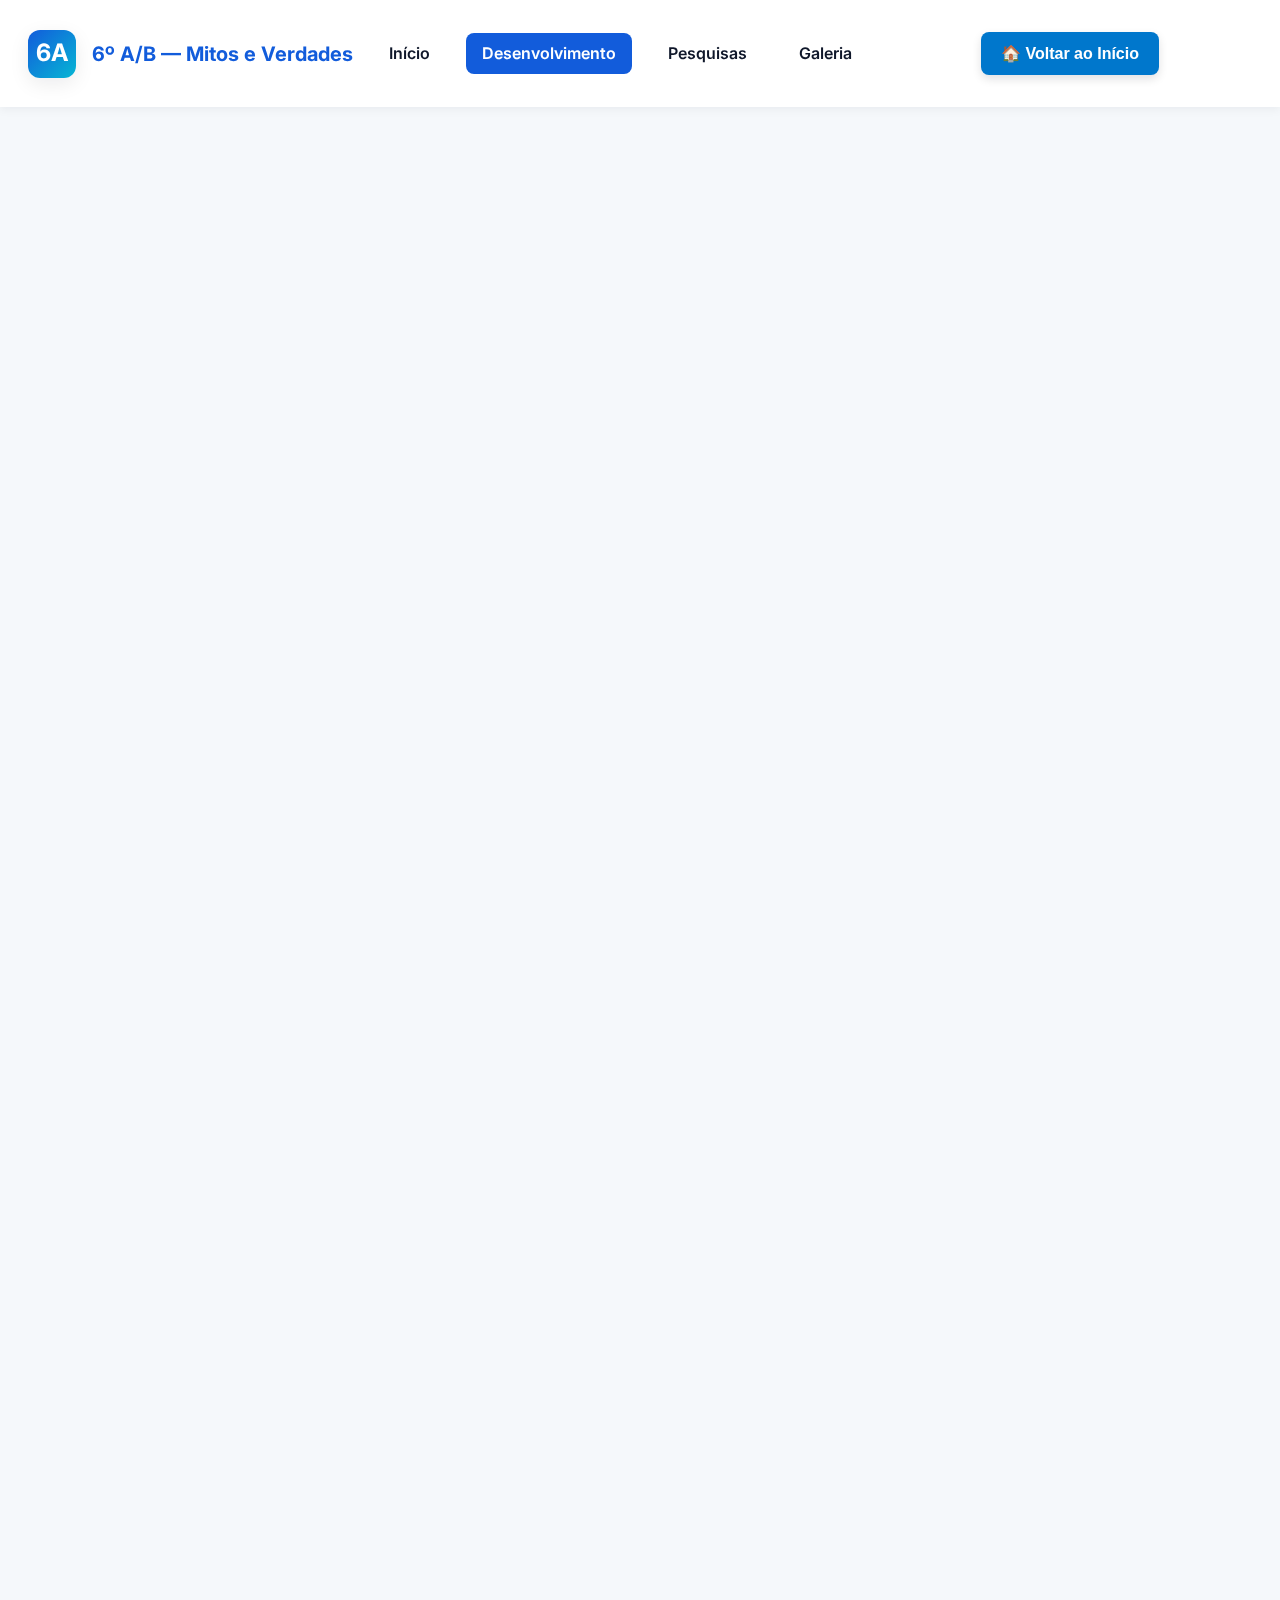
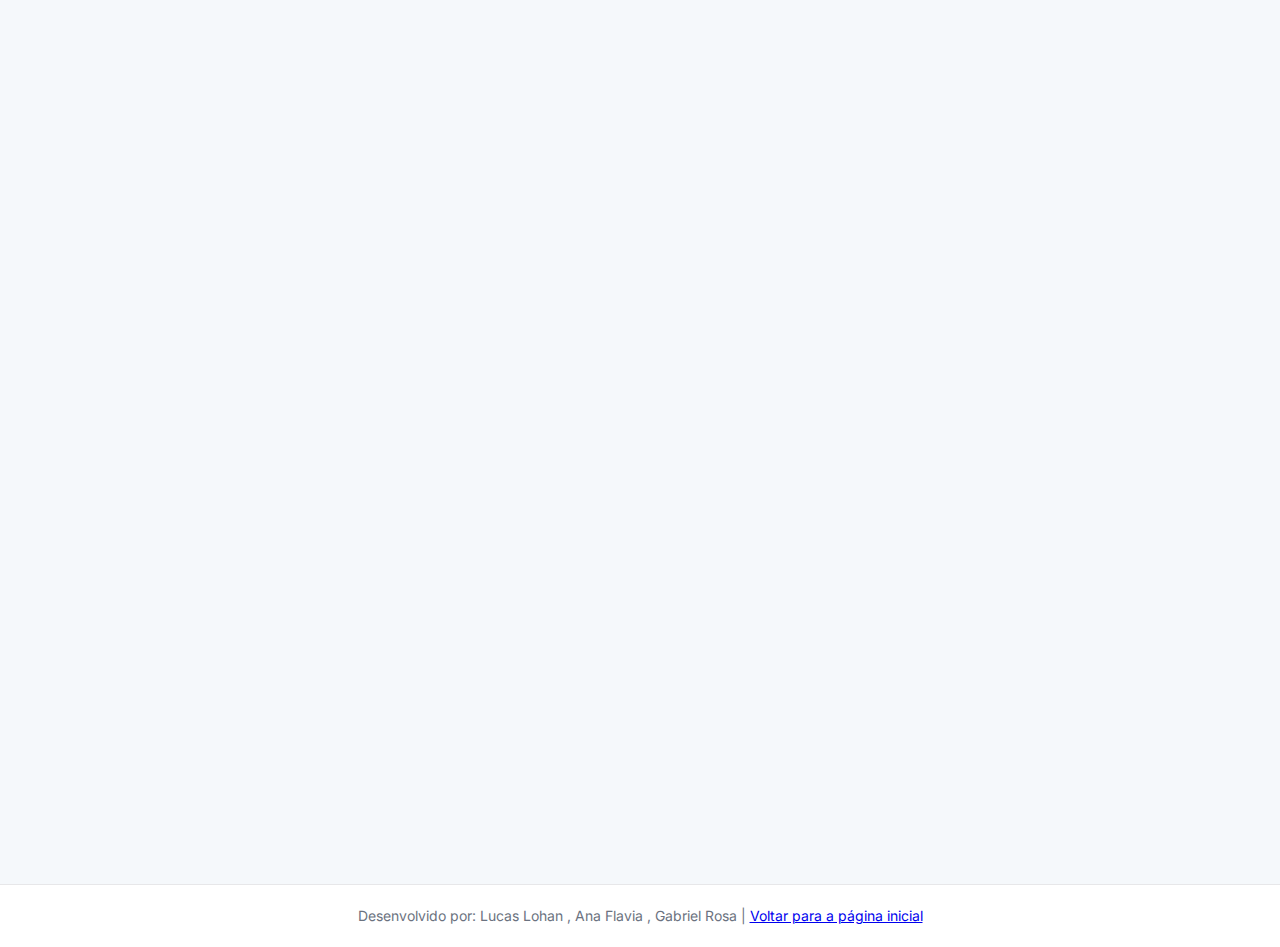
<file: desenvolvimento.html>
<!DOCTYPE html>
<html lang="pt-BR">
<head>
  <meta charset="UTF-8" />
  <meta name="viewport" content="width=device-width, initial-scale=1" />
  <title>Desenvolvimento - 6º A/B Mitos e Verdades</title>
  <link rel="preconnect" href="https://fonts.googleapis.com" />
  <link href="https://fonts.googleapis.com/css2?family=Inter:wght@300;400;600;700&display=swap" rel="stylesheet" />
  <link rel="stylesheet" href="style.css">
</head>
<body>
  <nav class="navbar" role="navigation" aria-label="Barra de navegação principal">
    <div class="brand" aria-label="Identidade da escola e título do projeto">
      <div class="logo" aria-hidden="true">6A</div>
      <div class="title">6º A/B — Mitos e Verdades</div>
    </div>
    <div class="nav-menu">
      <a href="index.html" class="nav-link">Início</a>
      <a href="desenvolvimento.html" class="nav-link active">Desenvolvimento</a>
      <a href="pesquisas.html" class="nav-link">Pesquisas</a>
      <a href="galeria.html" class="nav-link">Galeria</a>
    </div>
    <button id="goHomeBtn">🏠 Voltar ao Início</button>
  </nav>

  <div class="container">
    <main>
      <!-- SOBRE O PROJETO -->
      <section class="card" aria-labelledby="sobre-title">
        <h2 id="sobre-title" class="section-title">Sobre o Projeto</h2>
        
        <p class="lead">
          Este projeto foi desenvolvido pelos alunos do 6º ano A/B, com o objetivo de conscientizar sobre os impactos do derretimento das geleiras e as mudanças climáticas. 
          A iniciativa buscou unir ciência, tecnologia e educação ambiental, transformando os estudantes em pesquisadores e também em criadores de conteúdo digital.
        </p>

        <h3>Objetivos</h3>
        <ul>
          <li>Conscientizar sobre as principais causas e consequências do derretimento das geleiras.</li>
          <li>Apresentar dados científicos de forma acessível e visual.</li>
          <li>Promover debates sobre soluções e medidas de prevenção.</li>
          <li>Estimular a curiosidade científica e digital, incentivando práticas de pesquisa e programação.</li>
          <li>Valorizar o protagonismo dos alunos no processo de construção do conhecimento.</li>
        </ul>

        <h3>Metodologia Científica — Equipe de Pesquisa</h3>
        <ul>
          <li>Pesquisas científicas em fontes seguras como NASA, IPCC, National Geographic e WWF.</li>
          <li>Leitura e interpretação de relatórios e gráficos, analisando informações como:
            <ul>
              <li>O aumento de 65% na taxa de derretimento das geleiras em duas décadas.</li>
              <li>A perda de aproximadamente 950 gigatoneladas de gelo por ano.</li>
              <li>O impacto direto na elevação do nível do mar (cerca de 4,8 mm ao ano).</li>
            </ul>
          </li>
          <li>Construção de painéis de dados com tabelas, gráficos e resumos explicativos.</li>
          <li>Discussão em sala de aula, refletindo sobre impactos sociais, ambientais e econômicos.</li>
        </ul>

        <h3>Metodologia Digital — Equipe de Programação</h3>
        <ul>
          <li><strong>Pesquisa em Design:</strong> estudo sobre cores, tipografia e acessibilidade para tornar o site mais agradável e inclusivo.</li>
          <li><strong>Produção de Conteúdo:</strong> redação e adaptação de textos científicos em uma linguagem simples e envolvente, além da seleção de imagens e ícones.</li>
          <li><strong>Análise de Dados:</strong> organização das informações coletadas em gráficos interativos e painéis de fácil leitura.</li>
          <li><strong>Desenvolvimento do Site:</strong> estruturação das páginas em HTML e CSS, criação de animações com JavaScript e implementação da responsividade para computadores e celulares.</li>
        </ul>

        <h3>Resultados</h3>
        <ul>
          <li>Um site moderno, educativo e acessível, desenvolvido inteiramente pelos alunos.</li>
          <li>Materiais digitais e gráficos que traduzem dados científicos em informações claras e visuais.</li>
          <li>Um projeto que une ciência, tecnologia e cidadania ambiental, destacando os estudantes como protagonistas.</li>
        </ul>
      </section>

      <!-- EQUIPE -->
      <section class="card" aria-labelledby="equipe-title">
        <h2 id="equipe-title" class="section-title">Nossa Equipe</h2>
        <div class="team-grid">
          <div class="team-member">
            <div class="member-avatar">LL</div>
            <div class="member-info">
              <h4>Lucas Lohan</h4>
              <p>Pesquisa e Desenvolvimento</p>
            </div>
          </div>
          <div class="team-member">
            <div class="member-avatar">AF</div>
            <div class="member-info">
              <h4>Ana Flavia</h4>
              <p>Design e Conteúdo</p>
            </div>
          </div>
          <div class="team-member">
            <div class="member-avatar">GR</div>
            <div class="member-info">
              <h4>Gabriel Rosa</h4>
              <p>Desenvolvimento e Análise</p>
            </div>
          </div>
        </div>
      </section>

      <!-- CONTATO -->
      <section class="card" aria-labelledby="contato-title">
        <h2 id="contato-title" class="section-title">Contato</h2>
        <p class="lead">Para mais informações sobre nosso projeto, entre em contato conosco:</p>
        <div class="contact-info">
          <p><strong>Email:</strong> abgrupotec@gmail.com</p>
          <p><strong>Escola:</strong> Colégio Paulo de Tarso</p>
          <p><strong>Localização:</strong> São Paulo, Brasil</p>
        </div>
      </section>
    </main>

    <aside>
      <!-- LINHA DO TEMPO -->
      <section class="card" aria-labelledby="time-title">
        <h2 id="time-title" class="section-title">Linha do Tempo</h2>
        <div class="timeline">
          <div class="timeline-item">
            <div class="timeline-date">Set/2025</div>
            <div class="timeline-content">Início da pesquisa</div>
          </div>
          <div class="timeline-item">
            <div class="timeline-date">Set/2025</div>
            <div class="timeline-content">Coleta de dados</div>
          </div>
          <div class="timeline-item">
            <div class="timeline-date">Set/2025</div>
            <div class="timeline-content">Desenvolvimento do site</div>
          </div>
          <div class="timeline-item">
            <div class="timeline-date">Set/2025</div>
            <div class="timeline-content">Apresentação do projeto</div>
          </div>
        </div>
      </section>
    </aside>
  </div>

  <footer>
    <div class="credits">
      Desenvolvido por: Lucas Lohan , Ana Flavia , Gabriel Rosa | 
      <a href="index.html">Voltar para a página inicial</a>
    </div>
  </footer>

  <script src="script.js"></script>
</body>
</html>
</file>
<file: style.css>
:root {
  --bg: #f5f8fb;
  --card: #ffffff;
  --accent: #125cdb;
  --accent-light: #06b6d4;
  --muted: #6b7280;
  --glass: rgba(255, 255, 255, 0.6);
  --shadow-light: rgba(2, 6, 23, 0.08);
  --shadow-dark: rgba(15, 23, 42, 0.06);
  --text-primary: #0f172a;
  --text-secondary: #444;
  font-family: "Inter", system-ui, -apple-system, "Segoe UI", Roboto,
    "Helvetica Neue", Arial, sans-serif;
  color: var(--text-primary);
  background: linear-gradient(180deg, #eef5ff 0%, var(--bg) 100%);
  margin: 0;
  transition: background-color 0.3s ease, color 0.3s ease;
  --transition: 0.3s ease;
}

@media (prefers-color-scheme: dark) {
  :root {
    --bg: #0f172a;
    --card: #1e293b;
    --accent: #3b82f6;
    --accent-light: #60a5fa;
    --muted: #94a3b8;
    --glass: rgba(30, 41, 59, 0.6);
    --shadow-light: rgba(255, 255, 255, 0.05);
    --shadow-dark: rgba(255, 255, 255, 0.12);
    --text-primary: #e0e7ff;
    --text-secondary: #cbd5e1;
    background: linear-gradient(180deg, #1e293b 0%, #0f172a 100%);
  }
}

/* Reset */
*, *::before, *::after {
  box-sizing: border-box;
}
body {
  margin: 0;
  padding-top: 72px; /* espaço para navbar fixa */
  line-height: 1.6;
  -webkit-font-smoothing: antialiased;
  -moz-osx-font-smoothing: grayscale;
  background: var(--bg);
  color: var(--text-primary);
  font-family: var(--font-family);
  transition: background-color var(--transition), color var(--transition);
  display: flex;
  flex-direction: column;
  min-height: 100vh;
}

/* Navbar fixa */
nav.navbar {
  position: fixed;
  top: 0;
  left: 0;
  right: 0;
  background: var(--card);
  box-shadow: 0 2px 10px var(--shadow-dark);
  display: flex;
  justify-content: space-between;
  align-items: center;
  padding: 12px 28px;
  z-index: 1000;
  transition: background-color var(--transition), box-shadow var(--transition);
}
nav.navbar .brand {
  display: flex;
  align-items: center;
  gap: 16px;
}
nav.navbar .logo {
  width: 48px;
  height: 48px;
  border-radius: 12px;
  background: linear-gradient(135deg, var(--accent), var(--accent-light));
  color: #fff;
  font-weight: 700;
  font-size: 24px;
  display: flex;
  justify-content: center;
  align-items: center;
  user-select: none;
  box-shadow: 0 6px 20px var(--shadow-light);
  transition: background var(--transition);
}
nav.navbar .title {
  font-weight: 700;
  font-size: 20px;
  color: var(--accent);
  user-select: none;
  white-space: nowrap;
}

/* Menu de navegação */
.nav-menu {
  display: flex;
  gap: 20px;
  margin: 0 20px;
}

.nav-link {
  padding: 8px 16px;
  text-decoration: none;
  color: var(--text-primary);
  font-weight: 600;
  border-radius: 8px;
  transition: all 0.3s ease;
}

.nav-link:hover, 
.nav-link.active {
  background-color: var(--accent);
  color: white;
}

@media (max-width: 768px) {
  .nav-menu {
    display: none; /* Esconder menu em mobile */
  }
  
  /* Menu mobile */
  .mobile-menu-btn {
    display: block;
    background: none;
    border: none;
    font-size: 24px;
    color: var(--accent);
    cursor: pointer;
  }
}

/* Botão modo escuro */
#darkModeToggle {
  background: transparent;
  border: 2px solid var(--accent);
  border-radius: 24px;
  color: var(--accent);
  font-weight: 600;
  padding: 6px 16px;
  cursor: pointer;
  user-select: none;
  transition: background-color var(--transition), color var(--transition), border-color var(--transition);
}
#darkModeToggle:hover,
#darkModeToggle:focus {
  background-color: var(--accent);
  color: #fff;
  outline: none;
}

/* Container principal */
.container {
  max-width: 1100px;
  margin: 0 auto;
  padding: 0 28px 28px;
  display: grid;
  grid-template-columns: 1fr 360px;
  gap: 28px;
  flex: 1;
}

@media (max-width: 900px) {
  .container {
    grid-template-columns: 1fr;
    padding: 0 16px 16px;
  }
}

/* Cards */
.card {
  background: var(--card);
  border-radius: 12px;
  padding: 24px;
  box-shadow: 0 10px 30px var(--shadow-dark);
  border: 1px solid rgba(15, 23, 42, 0.05);
  transition: box-shadow var(--transition), background-color var(--transition);
  opacity: 0;
  transform: translateY(12px);
  animation: fadeInUp 0.5s forwards;
  margin-bottom: 30px;
}
main .card:nth-child(1) { animation-delay: 0.1s; }
main .card:nth-child(2) { animation-delay: 0.25s; }
main .card:nth-child(3) { animation-delay: 0.4s; }
main .card:nth-child(4) { animation-delay: 0.55s; }

.card:hover {
  box-shadow: 0 16px 40px rgba(15, 23, 42, 0.2);
}

/* Section titles */
.section-title {
  font-weight: 700;
  font-size: 20px;
  margin-bottom: 16px;
  color: var(--accent);
  border-bottom: 3px solid var(--accent);
  padding-bottom: 6px;
  user-select: none;
  display: inline-block;
  transition: color var(--transition), border-color var(--transition);
}

/* Lead text */
p.lead {
  font-weight: 400;
  font-size: 15px;
  color: var(--muted);
  margin: 6px 0 0 0;
  line-height: 1.4;
}

/* Lists */
.team-list {
  display: flex;
  flex-wrap: wrap;
  gap: 12px;
}
.team-list .pill {
  background: #e6f0ff;
  color: var(--accent);
  border: 1.5px solid var(--accent);
  padding: 8px 16px;
  font-weight: 600;
  font-size: 15px;
  border-radius: 9999px;
  box-shadow: none;
  user-select: none;
  transition: background-color var(--transition), border-color var(--transition);
  cursor: default;
}
@media (prefers-color-scheme: dark) {
  .team-list .pill {
    background: #2a3a67;
    border-color: #3b82f6;
    color: #3b82f6;
  }
}

.sector {
  display: flex;
  flex-wrap: wrap;
  gap: 16px;
  margin-top: 12px;
}
.result-item {
  background: #f9fbff;
  border-radius: 12px;
  padding: 14px 20px;
  border: 1.5px solid rgba(18, 92, 219, 0.3);
  font-size: 15px;
  font-weight: 600;
  color: var(--accent);
  flex: 1 1 200px;
  user-select: none;
  box-shadow: 0 6px 16px rgba(18, 92, 219, 0.15);
  transition: background-color var(--transition), border-color var(--transition);
}
@media (prefers-color-scheme: dark) {
  .result-item {
    background: #2a3a67;
    border-color: #3b82f6;
    color: #3b82f6;
    box-shadow: 0 6px 16px rgba(59, 130, 246, 0.3);
  }
}

/* Links */
.links {
  display: flex;
  flex-direction: column;
  gap: 12px;
}
.link {
  padding: 14px 20px;
  border-radius: 12px;
  border: 2px dashed rgba(18, 92, 219, 0.4);
  color: var(--accent);
  font-weight: 700;
  text-decoration: none;
  background: linear-gradient(180deg, transparent, rgba(18, 92, 219, 0.08));
  transition: background-color 0.3s, border-color 0.3s, color 0.3s;
  user-select: none;
}
.link:hover,
.link:focus {
  background-color: rgba(18, 92, 219, 0.18);
  border-color: var(--accent);
  outline: none;
  text-decoration: underline;
  cursor: pointer;
}

/* Gallery */
.gallery {
  display: grid;
  grid-template-columns: repeat(auto-fill, minmax(110px, 1fr));
  gap: 16px;
  margin-top: 30px;
}
.img-placeholder {
  height: 90px;
  border-radius: 14px;
  background: linear-gradient(180deg, #e6eefc, #ffffff);
  box-shadow: 0 4px 8px rgba(0,0,0,0.06);
  display: flex;
  align-items: center;
  justify-content: center;
  font-weight: 600;
  font-size: 14px;
  color: #7084a2;
  user-select: none;
  padding: 8px;
  text-align: center;
  transition: background-color var(--transition), color var(--transition);
}
@media (prefers-color-scheme: dark) {
  .img-placeholder {
    background: linear-gradient(180deg, #1e293b, #0f172a);
    color: #94a3b8;
  }
}

/* Small muted text */
p.muted-small {
  font-size: 13px;
  color: var(--muted);
  margin-top: 14px;
  user-select: none;
}

/* Status */
.status {
  text-align: right;
  min-width: 150px;
  color: var(--text-secondary);
  user-select: none;
  font-weight: 600;
  font-size: 14px;
  display: flex;
  flex-direction: column;
  gap: 8px;
}
.status .small {
  font-size: 13px;
  font-weight: 700;
  color: var(--muted);
}
.pill {
  display: inline-block;
  background: var(--glass);
  padding: 8px 18px;
  border-radius: 9999px;
  font-weight: 700;
  font-size: 14px;
  user-select: none;
  box-shadow: 0 3px 10px var(--shadow-light);
  border: 1.5px solid rgba(15, 23, 42, 0.15);
  transition: background-color var(--transition), border-color var(--transition);
  text-align: center;
}

/* Aside */
aside {
  position: sticky;
  top: 72px;
  display: flex;
  flex-direction: column;
  gap: 24px;
  align-self: start;
}
@media (max-width: 900px) {
  aside {
    position: relative;
    top: 0;
    margin-top: 20px;
  }
}

/* Botão baixar gráfico */
.download-btn {
  margin-top: 16px;
  padding: 12px 22px;
  border-radius: 12px;
  background-color: var(--accent);
  border: none;
  color: #fff;
  font-weight: 700;
  cursor: pointer;
  user-select: none;
  transition: background-color var(--transition);
  box-shadow: 0 6px 18px rgba(18, 92, 219, 0.4);
}
.download-btn:hover,
.download-btn:focus {
  background-color: var(--accent-light);
  outline: none;
}

/* Fade in animation */
@keyframes fadeInUp {
  from {
    opacity: 0;
    transform: translateY(12px);
  }
  to {
    opacity: 1;
    transform: translateY(0);
  }
}

/* Estilo para os gráficos */
.chart-container {
  margin-bottom: 24px;
  height: 300px;
  position: relative;
}

/* Footer */
footer {
  background: var(--card);
  padding: 20px;
  text-align: center;
  margin-top: auto;
  border-top: 1px solid rgba(15, 23, 42, 0.1);
}
.credits {
  color: var(--muted);
  font-size: 14px;
}

/* Estilo para o quiz */
.question {
  margin-bottom: 20px;
  padding: 15px;
  background-color: rgba(18, 92, 219, 0.05);
  border-radius: 8px;
}
.true-false {
  display: flex;
  gap: 15px;
  margin-top: 10px;
}
.option {
  padding: 8px 15px;
  border: 1px solid var(--accent);
  border-radius: 20px;
  cursor: pointer;
  transition: all 0.2s;
}
input[type="radio"] {
  display: none;
}
input[type="radio"]:checked + label {
  background-color: var(--accent);
  color: white;
}
#checkAnswersBtn {
  padding: 10px 20px;
  background-color: var(--accent);
  color: white;
  border: none;
  border-radius: 8px;
  cursor: pointer;
  font-weight: bold;
  margin-top: 15px;
}
#checkAnswersBtn:hover {
  background-color: var(--accent-light);
}
.answer-key {
  margin-top: 20px;
  padding: 15px;
  background-color: rgba(0, 128, 0, 0.1);
  border-radius: 8px;
  display: none;
}

/* Estilo para a galeria de imagens */
.gallery {
  display: flex;
  flex-wrap: wrap;
  gap: 16px;
  justify-content: center;
}

.gallery img {
  width: 100%;
  max-width: 300px;
  height: auto;
  border-radius: 8px;
  object-fit: cover;
  box-shadow: 0 4px 8px rgba(0,0,0,0.1);
}

.section-title {
  text-align: center;
  margin-bottom: 20px;
}

.card {
  padding: 20px;
  max-width: 1200px;
  margin-bottom: auto 30px;
}
/* Estilos para a página desenvolvimento */
.team-grid {
  display: flex;
  flex-direction: column;
  gap: 16px;
  margin-bottom: auto 30px;
}

.team-member {
  display: flex;
  align-items: center;
  gap: 16px;
  padding: 12px;
  background: rgba(18, 92, 219, 0.05);
  border-radius: 8px;
}

.member-avatar {
  width: 50px;
  height: 50px;
  border-radius: 50%;
  background: var(--accent);
  color: white;
  display: flex;
  align-items: center;
  justify-content: center;
  font-weight: bold;
  font-size: 18px;
}

.contact-info {
  background: rgba(18, 92, 219, 0.05);
  padding: 20px;
  border-radius: 8px;
}

.contact-info p {
  margin: 10px 0;
}

/* Timeline */
.timeline {
  position: relative;
  padding-left: 30px;
}

.timeline::before {
  content: '';
  position: absolute;
  left: 10px;
  top: 0;
  bottom: 0;
  width: 2px;
  background: var(--accent);
}

.timeline-item {
  position: relative;
  margin-bottom: 20px;
}

.timeline-item::before {
  content: '';
  position: absolute;
  left: -30px;
  top: 5px;
  width: 12px;
  height: 12px;
  border-radius: 50%;
  background: var(--accent);
}

.timeline-date {
  font-weight: bold;
  color: var(--accent);
  margin-bottom: 5px;
}

.timeline-content {
  background: rgba(18, 92, 219, 0.05);
  padding: 10px;
  border-radius: 6px;
}
.actions-container {
  display: grid;
  gap: 16px;
}

.action-card {
  background-color: var(--card); /* fundo padronizado do site */
  border-radius: 12px;
  padding: 12px;
  box-shadow: 0 2px 6px rgba(0, 0, 0, 0.1);
  transition: transform 0.2s, box-shadow 0.2s;
  cursor: pointer;
}

.action-card:hover,
.action-card:focus {
  transform: translateY(-3px);
  box-shadow: 0 4px 12px rgba(0, 0, 0, 0.2);
}

.action-card h3 {
  margin-bottom: 6px;
  font-size: 1.1rem;
  color: var(--accent); /* cor de destaque padronizada */
}

.action-card p {
  font-size: 0.95rem;
  color: var(--text-secondary); /* texto secundário padronizado */
}

/* Responsividade para telas pequenas */
@media (max-width: 768px) {
  .actions-container {
    grid-template-columns: 1fr;
  }
}
/* ===== Botão Voltar ao Início ===== */
#goHomeBtn {
  background: var(--primary, #0077cc);
  color: var(--button-text, #ffffff);
  padding: 12px 20px;
  border: none;
  border-radius: 8px;
  font-size: 1rem;
  font-weight: 600;
  cursor: pointer;
  transition: transform 0.18s ease, box-shadow 0.18s ease, background 0.18s ease;
  display: block;
  margin: 20px auto;
  box-shadow: 0 4px 10px rgba(2, 6, 23, 0.12);
  text-align: center;
}

/* Hover / Active / Focus */
#goHomeBtn:hover {
  transform: translateY(-3px);
  box-shadow: 0 8px 20px rgba(2, 6, 23, 0.14);
}
#goHomeBtn:active {
  transform: translateY(-1px) scale(0.995);
}
#goHomeBtn:focus {
  outline: 3px solid rgba(0, 119, 204, 0.25);
  outline-offset: 3px;
}

/* Dark mode fallback (se você usa .dark no <html>) */
.dark #goHomeBtn {
  background: #1e293b;
  color: #f1f5f9;
  border: 1px solid rgba(255, 255, 255, 0.06);
}
</file>
